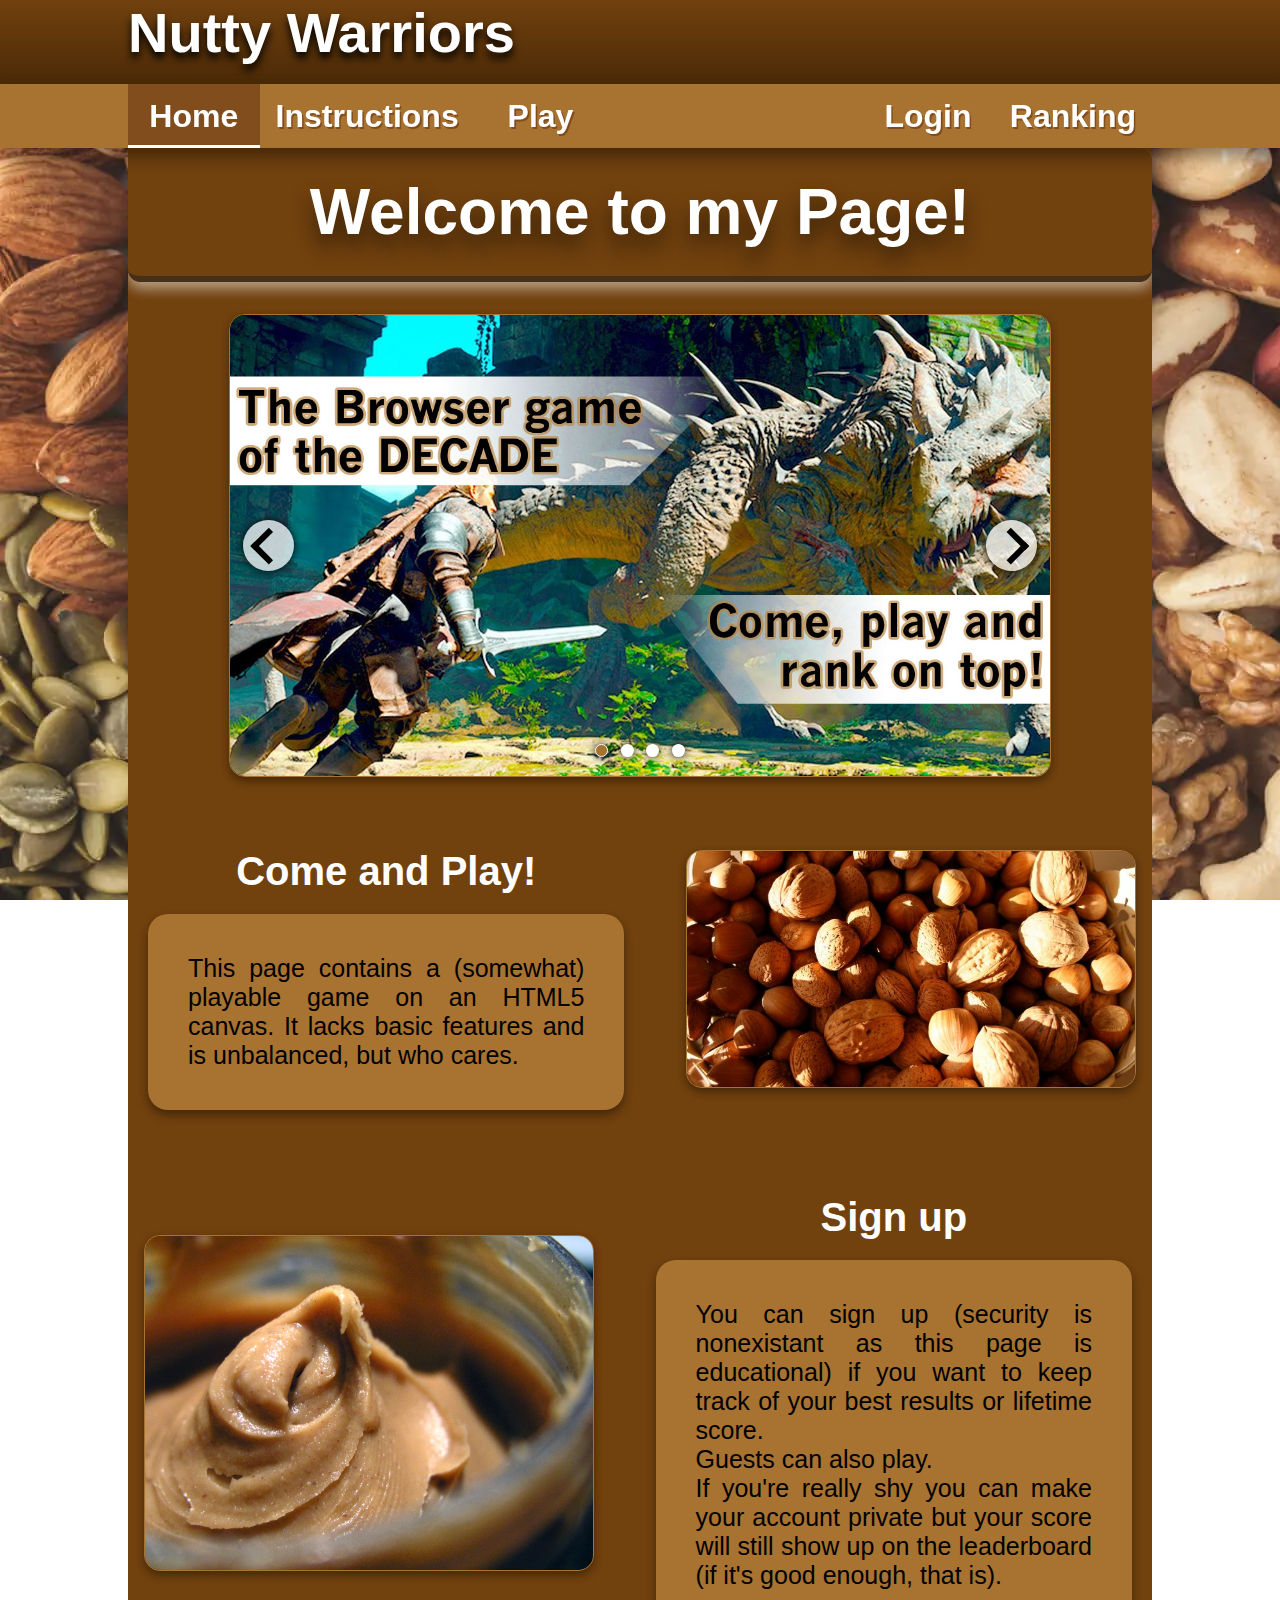
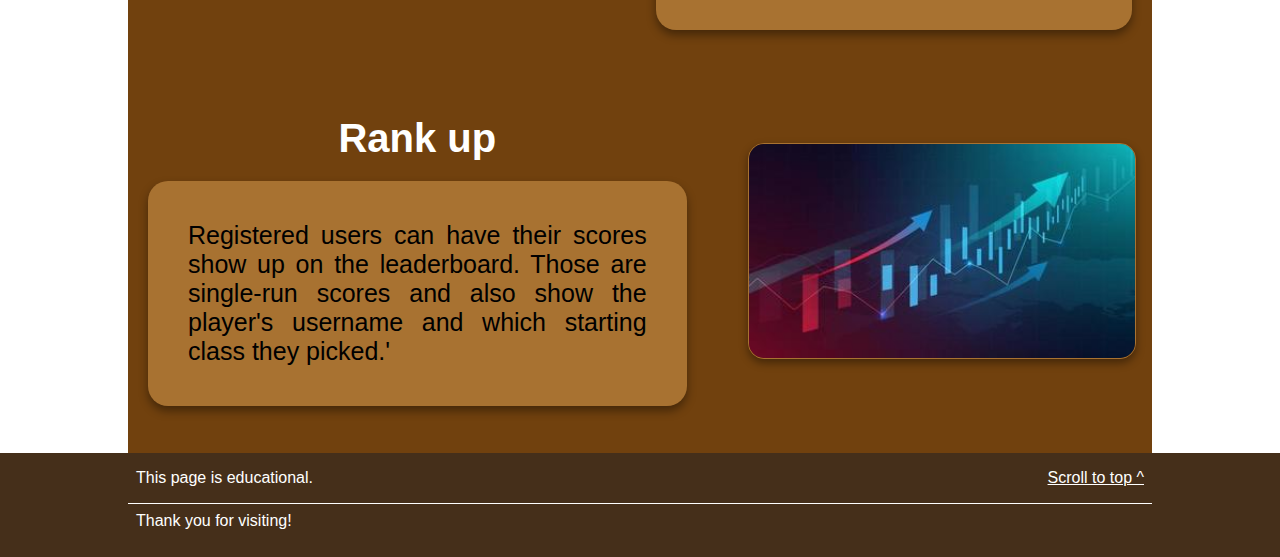
<file: WebApp/wwwroot/index.html>
<!DOCTYPE html>
<html>
    <head>
        <meta charset="utf-8"/>
        <title>NuttyWarriors</title>
        <link href="css/style.css" rel="stylesheet"/>
        <script src="js/loadElements.js" defer fetchpriority="high"></script>
        <script src="js/slideshow.js" defer></script>
    </head>
    <body>
        
        <div id="container">
            <div id="mainContent">

                <h1 id="mainTitle">Welcome to my Page!</h1>


                <div id="gallery">

                    
                    <div></div>
                    <a tabindex="0" class="arrowButton"><div></div></a>
                    <a tabindex="0" class="arrowButton"><div></div></a>
                    <img src="imgs/somegameimage.jpg" alt="error" />
                    <img src="imgs/mcraftstevebuff.jpg" alt="error" />
                    <img src="imgs/somegames.jpg" alt="error" />
                    <img src="imgs/mygamescreenshot.png" alt="error" />
                </div>
                <section>
                    <div class="textArea">
                        <h1 class="blockTitle"> Come and Play! </h1>
                        <div class="textBlock block">
                            <p>
                                This page contains a (somewhat) playable game on an HTML5 canvas. It lacks basic features and is unbalanced, but who cares.
                            </p>
                        </div>
                    </div>
                    <img src="imgs/hazelnuts.jpg" class="block" />
                    <img src="imgs/PeanutButter.jpg" class="block" />
                    <div class="textArea">
                        <h1 class="blockTitle"> Sign up </h1>
                        <div class="textBlock block">
                            <p>
                                You can sign up (security is nonexistant as this page is educational) if you want to keep track of your best results or lifetime score.
                            </p>
                            <p>
                                Guests can also play.
                            </p>
                            <p>
                                If you're really shy you can make your account private but your score will still show up on the leaderboard
                                (if it's good enough, that is).
                            </p>
                        </div>
                    </div>
                    <div class="textArea">
                        <h1 class="blockTitle">Rank up </h1>
                        <div class="textBlock block">
                            <p>
                                Registered users can have their scores show up on the leaderboard. Those are single-run scores and also show the player's username and which starting class they picked.'
                            </p>
                        </div>
                    </div>
                    <img src="imgs/graph.jpg" class="block" />
                </section>
            </div>
        </div>
        
    </body>
</html>
</file>
<file: WebApp/wwwroot/css/style.css>
* {
    /* font-family: "comic sans ms", sans-serif; */
    margin: 0;
    font-family: 'Segoe UI', Tahoma, Verdana, sans-serif;
}

@media screen and (min-width:2000px) {

    body{
        font-size:1.25em!important;
    }
    
}
@media screen and (max-width:1500px) {

    nav a:nth-of-type(4) {
        margin-left: 25% !important;
    }
}
@media screen and (max-width:1200px) {

    nav a:nth-of-type(4) {
        margin-left: 0 !important;
    }

    nav, #container, footer {
        padding: 0 5% !important;
    }
}
@media screen and (max-width:900px) {

    /*nav a:nth-of-type(4), nav a:nth-of-type(5){
        flex-basis:50%;
        
        
    }*/
    body {
        font-size: 0.75em !important;
    }
}
@media screen and (max-width:600px) {

    nav a:nth-of-type(4), nav a:nth-of-type(5) {
        flex-basis: 50%;
    }
}
@media screen and (max-aspect-ratio:1/1) {

    #container, nav, footer {
        padding: 0 !important;
    }

    
}

@media screen and (max-aspect-ratio:3/4) {

    
    #mainContent section {
        flex-direction: column !important;
    }

        #mainContent section img {
            min-width: 70% !important;
            /*max-width: 80% !important;*/
        }
}

#banner {
    height: 3em;
    /*background-image: url("../imgs/mogusimg.jpg");*/
    background: linear-gradient(#71410e, #4b2a07);
    background-repeat: no-repeat;
    background-size: 100% 100%;

    box-sizing:border-box;
    padding-left:10%;
    text-shadow: 0 0.2em 0.3em black;
    color: white;
    /*display: flex;*/
    /*justify-content: left;*/
    /*align-items: center;*/
    width: 100%;
    text-align: left;
    font-size: 1.75em;

    white-space:nowrap;
}
header{
    display:contents;
    box-sizing: border-box;
}
nav{
    padding: 0 10%;
    display: flex;
    flex-wrap:wrap;
    align-items: center;
    justify-content: space-around;
    gap: 0;
    text-align: center;
    
    
    position: sticky;
    top: 0;
    box-sizing: border-box;
    width: 100%;
    
    background-color: #a87231;
    box-shadow: 0 0.5em 1em rgba(0, 0, 0, 0.420);
    object-fit: cover;
    

    z-index: 2;
}
nav a{
    white-space:nowrap;
    flex: 1;
    line-height: 2;
    box-sizing: border-box;
    height: 2em;
    padding: 0 0.5em;
    text-shadow:#814d1d 0.05em 0.05em;

    font-family: 'Segoe UI', Tahoma, Verdana, sans-serif;
    font-weight:bold;
    color: white;
    text-decoration-line: none;
    font-size: 2em;
    
    /* background-color: #7c662a; */
}
nav a:hover, #currentpage{
    background-color: #aa5709;
    border-bottom: 0.1em solid white;
}
nav a:focus, #currentpage{
    background-color: #814d1d!important;
}
nav a:nth-of-type(4){
    margin-left: 40%;
}
#container{
    width:100%;
    box-sizing: border-box;
    min-height:100vh;
    height: fit-content;
    padding: /*3vh*/0 10%;
    
    background-color: #71410e;
    
    background-image:url("../imgs/bgnuts.webp");
    background-attachment:fixed;
}
#mainContent {
    box-sizing: border-box;
    padding-bottom: 3vh;
    min-height: 100vh;
    overflow: clip;
    background-color: #71410e;
    font-family: 'Segoe UI', Tahoma, Verdana, sans-serif;
    
    
}


/*zaglavieto osnovnoto*/
/*#mainContent h1:first-of-type?????nebachka*/
#mainTitle {
    color: white;
    width: 100%;
    text-align: center;
    font-size: 4em;
    line-height: 2;
    margin-bottom: 0.5em;
    margin-top: 0em;
    text-shadow: 0 0.2em 0.3em rgba(0, 0, 0, 0.5);
    border-bottom: 0.1em solid /*#4b2a07*/ #452f1a;
    border-radius:0 0.2em 0.2em;
    box-shadow: 0 0.1em 0.2em #ffffff7e;
    
}
#mainContent section {
    display: flex;
    align-items: center;
    justify-content: space-around;
    flex-wrap: wrap;
    gap: 2vw;
}

.textArea{
    flex: 3;
    overflow: auto;
    max-height: 96vh;
    min-width: 30vw;
    box-sizing: border-box;

    font-size: 1.25em;
}
.blockTitle{
    text-align: center;
    color: white;
    margin: 1em 0 0.5em;
    
    font-size:2em;
    
}
.textBlock{
    background-color: #a87231;
    text-align: justify;
    padding: 2em;
    /* box-shadow: 0 0.25em 0.5em rgba(0, 0, 0, 0.420); */
    margin: 1em;

    
    /* border: 0.08em solid rgba(255, 255, 255, 0.493); */
}
.textBlock p{
    font-size: 1.25em;
}

.block{
    box-shadow: 0 0.25em 0.5em rgba(0, 0, 0, 0.400);
    border-radius: 1em;
}
img.block, #gallery{
    border: 0.1em solid #a87231;
}
#mainContent img{
    flex: 2;
    max-width: 35vw;
    border-radius: 1em;
    object-fit: contain;
    margin: 1em;
    
        

}
/*galeriqta*/
#gallery{
    
    position: relative;
    overflow: hidden;

    margin: 2em auto;

    width: 64vw;
    height: 36vw;
    
    background-color: black;
    border-radius: 1em;

    /*tbfixed*/
    display: flex;
    align-items: center;
    gap: 0;

    box-shadow: 0 0.25em 0.5em rgba(0, 0, 0, 0.400);
    
}
#gallery>div{
    position: absolute;
    bottom: 1vw;
    left: 0; 
    right: 0;
    margin: auto;

    flex: 1;
    z-index: 1;
    height: 2vw;
    width: fit-content;

    display:flex;
    align-items: center;
    justify-content: center;

    gap: 1vw;
}
#gallery a.arrowButton{
    /* font-size: 10em;
    text-shadow: 0 0 0.1em rgb(255, 255, 255); */
    overflow: hidden;
    position: absolute;
    flex: 1;
    z-index: 1;
    height: 4vw;
    width: 4vw;
    border-radius: 2vw;
    background-color: rgba(255, 255, 255, 0.75);

    display:flex;
    align-items: center;
    justify-content: center;
    
    box-shadow:0em 0em 0.5em;
}
#gallery a.arrowButton:hover {
    background-color: rgb(189, 189, 189, 0.75);
    
}
#gallery a.arrowButton:focus {
    
}
#gallery a.arrowButton:active{
    width:3vw;
    height:3vw;
    margin:0.5vw;
}
#gallery a.arrowButton:first-of-type {
    left: 1vw;
}
#gallery a.arrowButton:last-of-type {
    right: 1vw;
}
#gallery a.arrowButton div {
    height: 50%;
    width: 50%;
    border: 0 solid black;
    transform-origin: center;
    transform: rotate(45deg);
    box-sizing: border-box;
    position: relative;
    inset: 0;
}
#gallery a.arrowButton:last-of-type div {
    border-right-width: 0.5vw;
    border-top-width: 0.5vw;
}
#gallery a.arrowButton:first-of-type div {
    border-left-width: 0.5vw;
    border-bottom-width: 0.5vw;
}
#gallery a.slideButton {
    height: 1vw;
    width: 1vw;
    border-radius: 0.5vw;
    background-color: white;

    box-shadow: 0em 0em 0.5em;
    box-sizing:border-box;
}
#currentButton {
    background-color: #a87231!important;
    border: 0.1vw solid white;
}
#gallery img{
    /* object-fit: cover; */
    display:unset;
    position: relative;
    /*fuck obarkahj go trq se unsetne vs shit*/
    max-width: none;
    border-radius: unset;
    margin: unset;
    /* height: 100%; */
    min-width: 100%;
    right: 0%;
    
    transition: right;
    transition-duration: 1s;
    transition-property: right;
    transition-delay: 0s;
}
footer {
    background-color: #452f1a;
    color: white;
    padding: 3vh 10%;
    font-size: 1em;

    padding: 0em 10% 3vh;
}
footer #upper{
    display:flex;
    align-items:center;
    justify-content:space-between;
    border-bottom: 0.1em solid ;
    padding: 1em  0.5em;
}
footer a{
    color:white;

}
footer #lower{
    padding: 0.5em 0.5em 0em;
}
</file>
